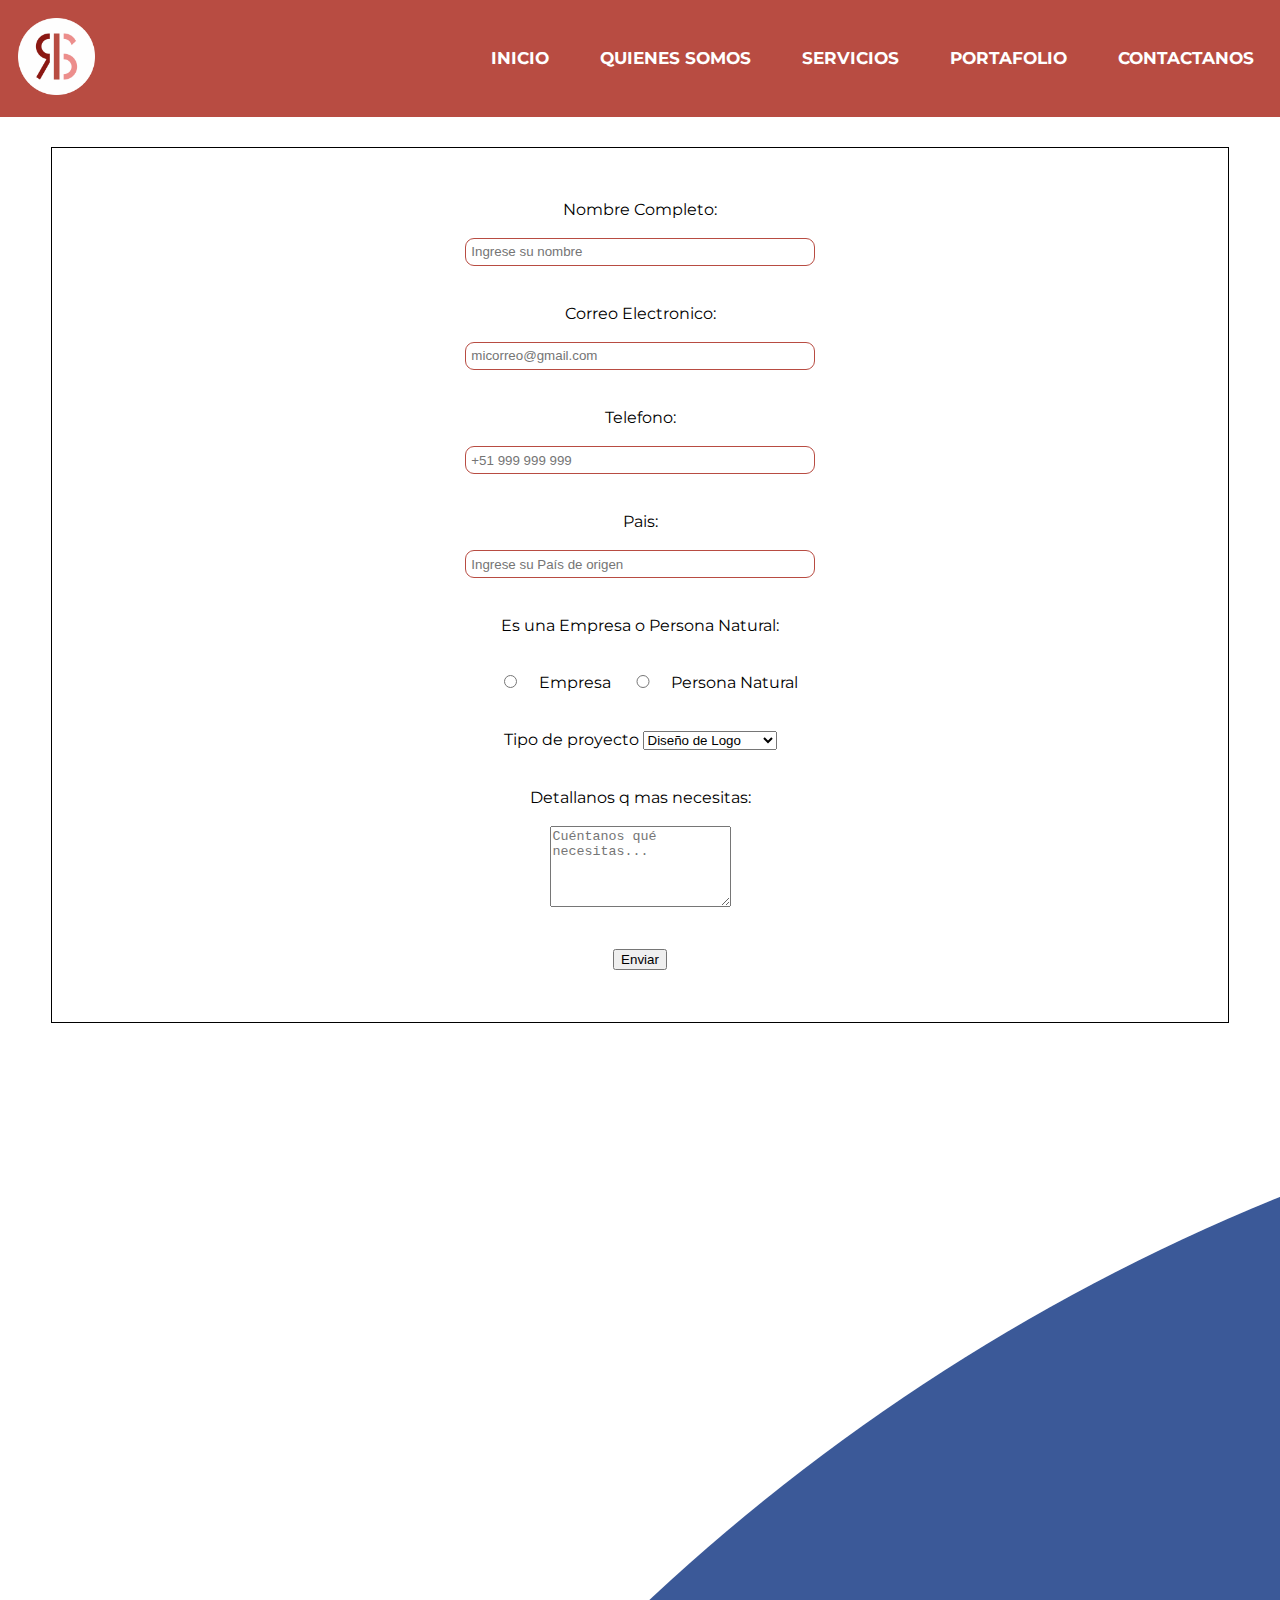
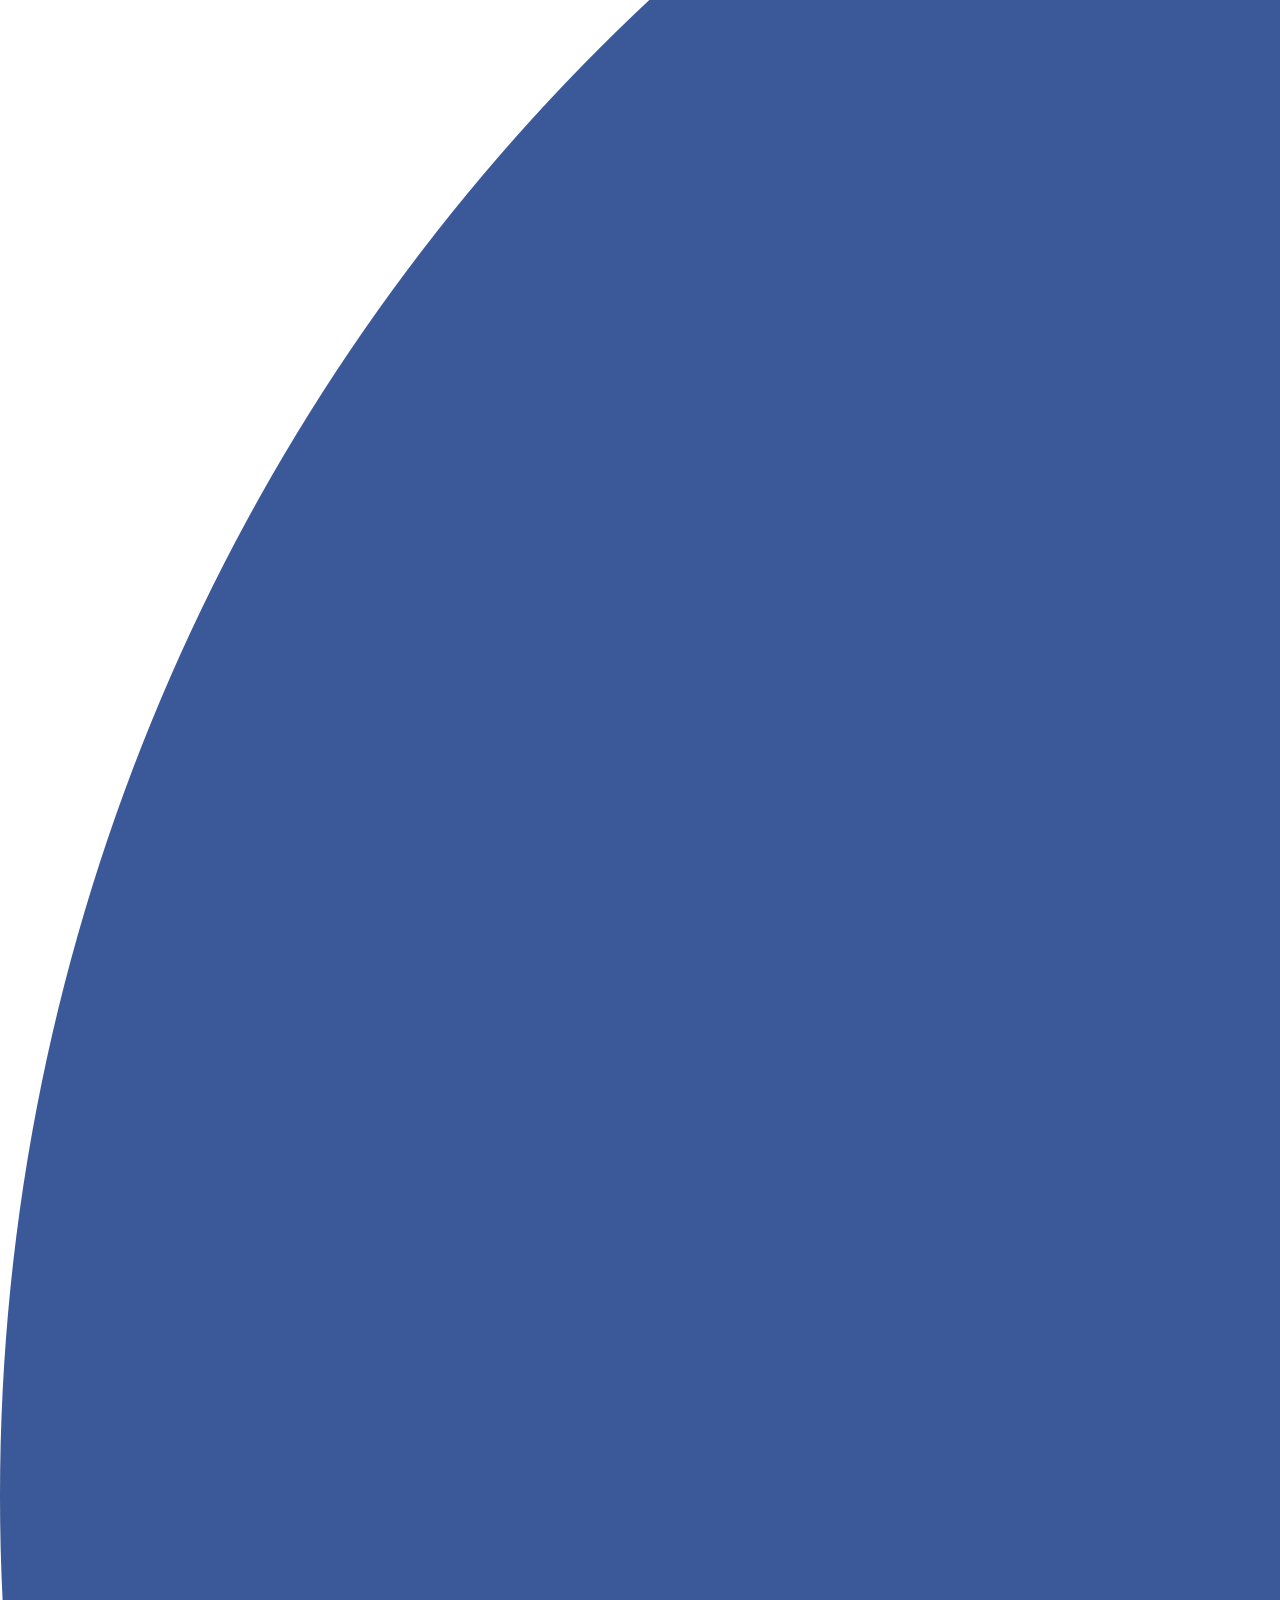
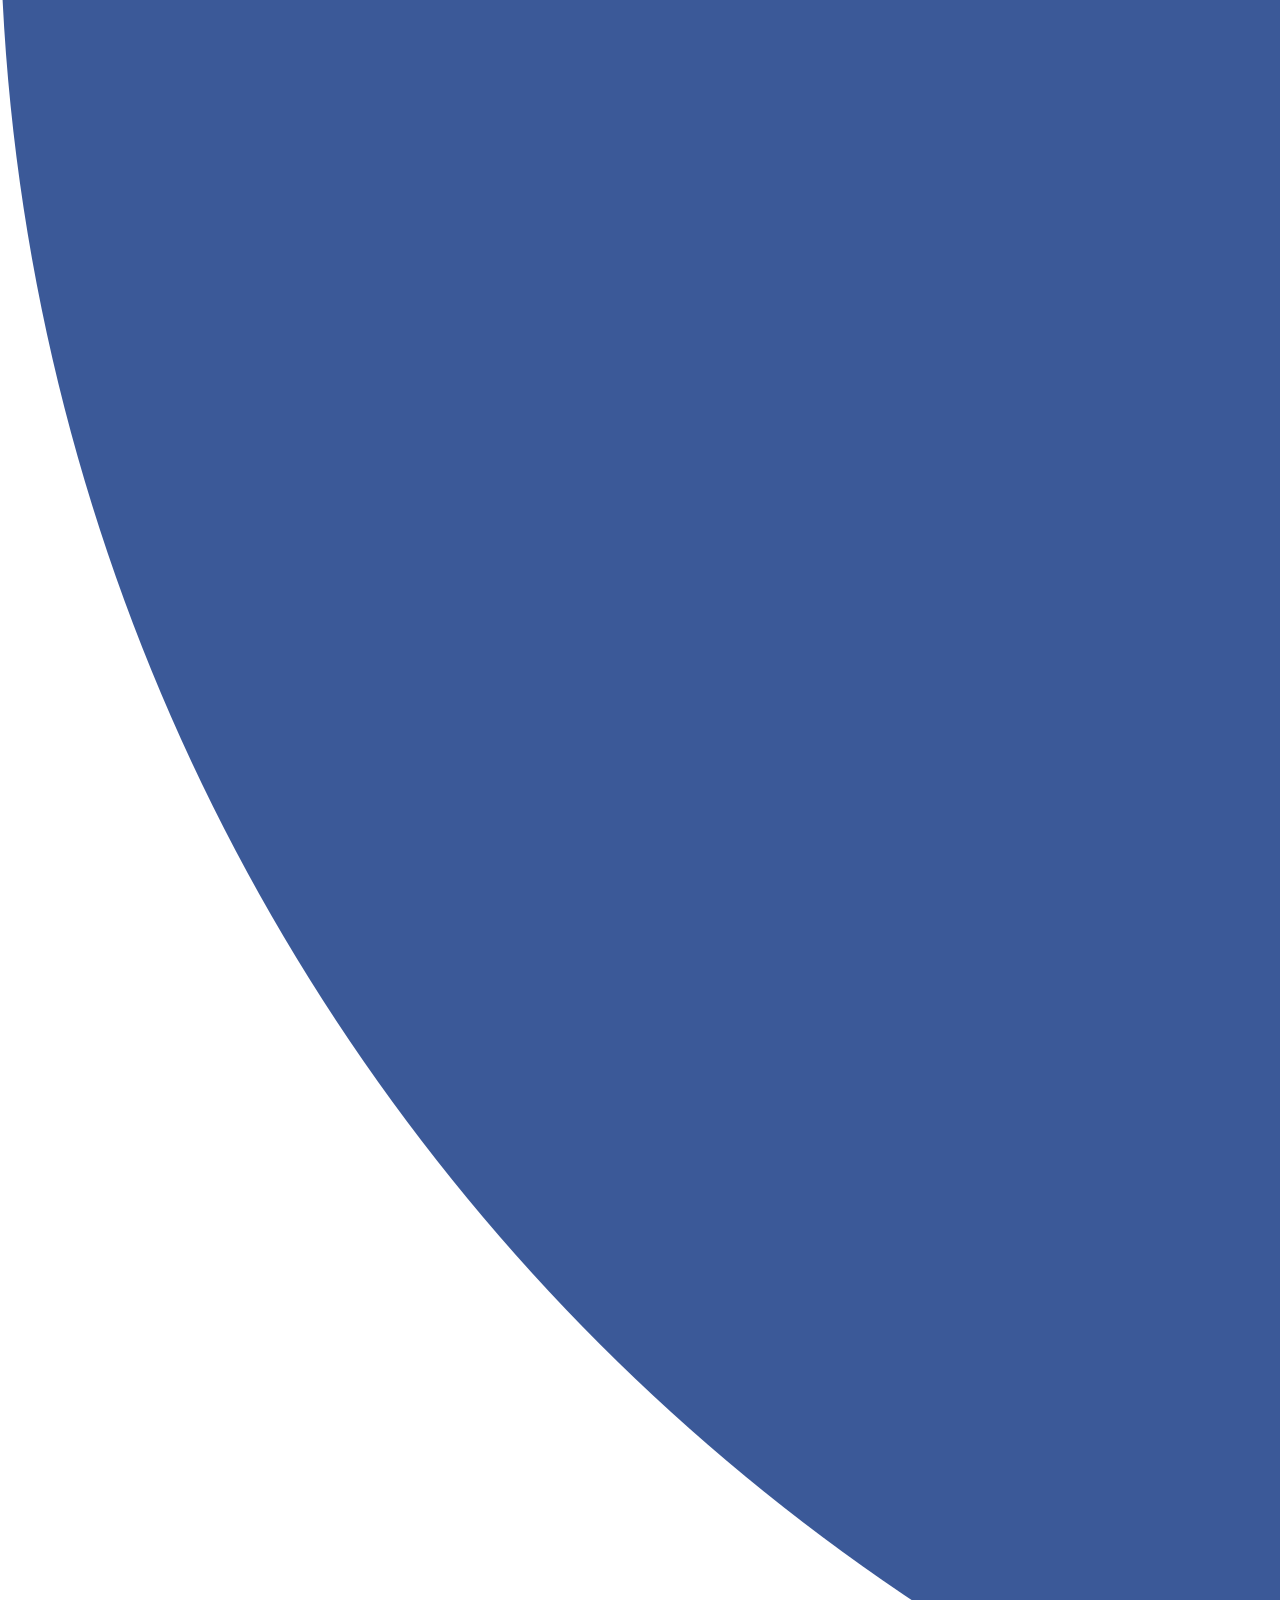
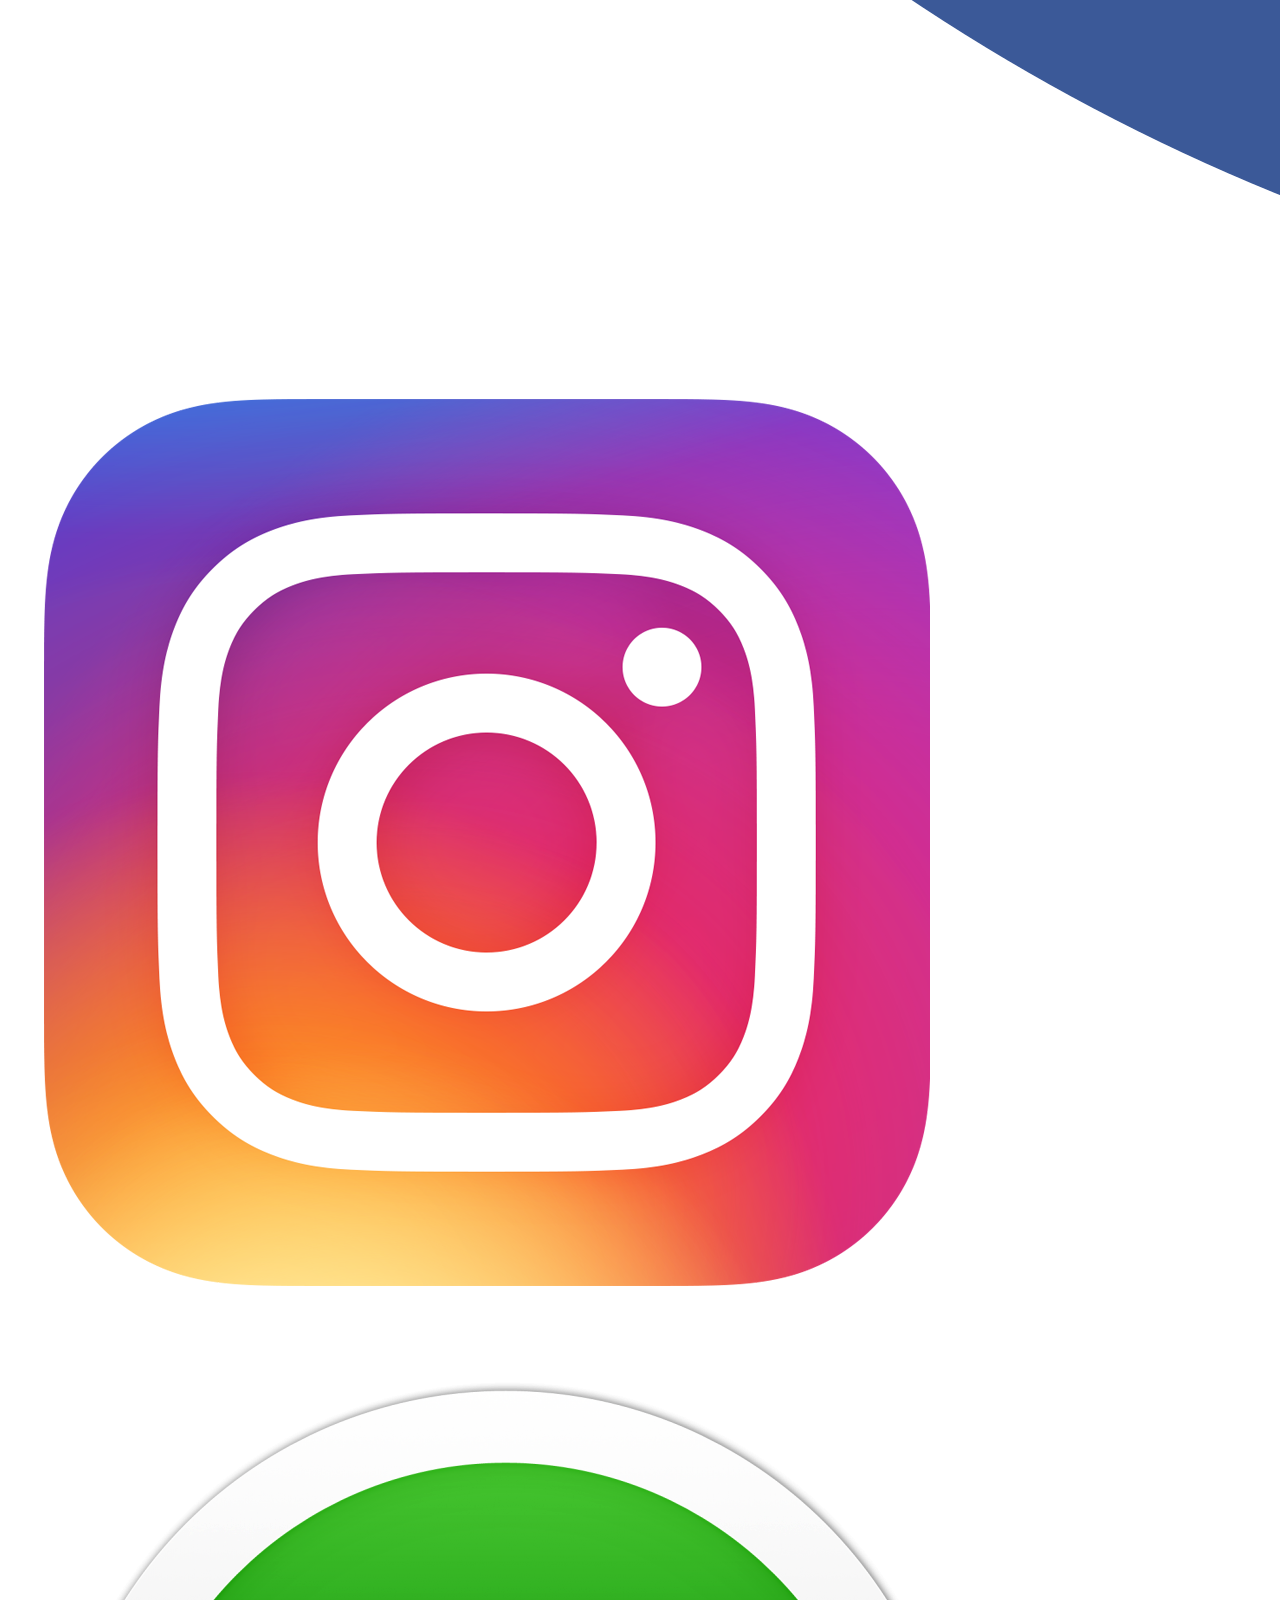
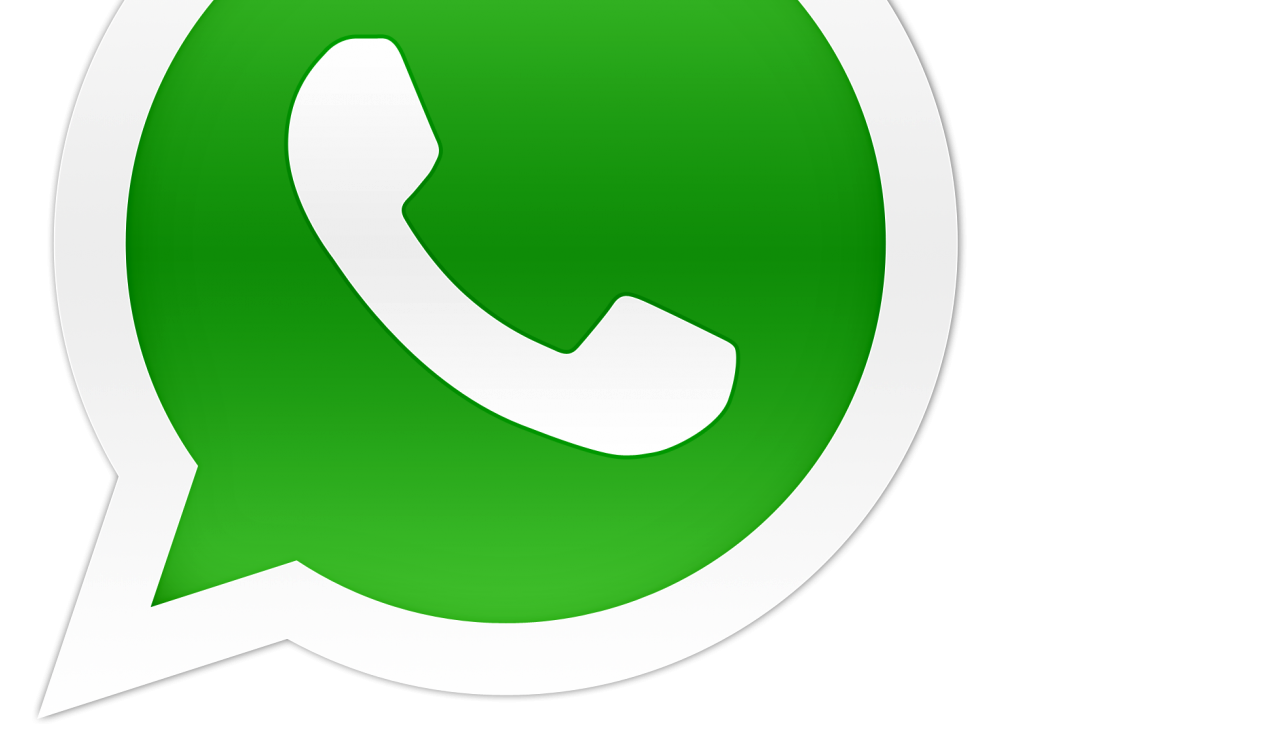
<file: index-Contactanos.html>
<!doctype html>
<html>
<head>
<meta charset="utf-8">
<title>RS Creativ - Contáctanos</title>
<link href="estilos-Contactanos.css" rel="stylesheet">
<link rel="icon" href="imagenes/logo para web 1.png" type="image/png">
<meta name="viewport" content="width=device-width, initial-scale=1.0">
<link rel="preconnect" href="https://fonts.googleapis.com">
<link rel="preconnect" href="https://fonts.gstatic.com" crossorigin>
<link href="https://fonts.googleapis.com/css2?family=Montserrat:ital,wght@0,100..900;1,100..900&display=swap" rel="stylesheet">
</head>

<body>
	<header>
	
		<div class="Cabecera">
			<div class="cabeza-hijo">
				<a class="a1" href="index.html"><img class="logo" src="imagenes/en circulo logo.png" alt="logo"></a>
				<nav>
					<ul>
						<li><a class="a2" href="index.html">INICIO</a></li>
						<li><a class="a2" href="index-QuienesSomos.html">QUIENES SOMOS</a></li>
						<li><a class="a2" href="index-Servicios.html">SERVICIOS</a></li>
						<li><a class="a2" href="index-Portafolio.html">PORTAFOLIO</a></li>
						<li><a class="a2" href="index-Contactanos.html">CONTACTANOS</a></li>
					</ul>
				</nav>
			</div>
		</div>
	
	</header>


	<section class="Forma">

		<div class="formularioc">

			<form class="Forms" action="/procesar-formulario" method="post">

				<label for="nombre">Nombre Completo: </label><br><br>
        		<input type="text" id="nombre" name="nombre" required placeholder="Ingrese su nombre"><br><br><br>

				<label for="email">Correo Electronico: </label><br><br>
        		<input type="email" id="email" name="email" required placeholder="micorreo@gmail.com"><br><br><br>

				<label for="telefono">Telefono: </label><br><br>
        		<input type="tel" id="telefono" name="telefopno" required placeholder="+51 999 999 999"><br><br><br>

				<label for="nombre">Pais: </label><br><br>
        		<input type="text" id="Pais" name="Pais" required placeholder="Ingrese su País de origen"><br><br><br>

				<label>Es una Empresa o Persona Natural:</label><br><br><br>
        		<label for="respuesta1"><input id="respuesta1" type="radio" name="respuestas">Empresa</label>
        		<label for="respuesta2"><input id="respuesta2" type="radio" name="respuestas">Persona Natural</label>
				<br><br><br>

				<label for="tipo">Tipo de proyecto</label>
    			<select id="tipo" name="tipo">
    			  <option value="logo">Diseño de Logo</option>
    			  <option value="web">Diseño Web</option>
    			  <option value="branding">Branding completo</option>
    			  <option value="otro">Otro</option>
    			</select>
				<br><br><br>

				<label for="mensaje">Detallanos q mas necesitas:</label><br><br>
    			<textarea id="mensaje" name="mensaje" rows="5" placeholder="Cuéntanos qué necesitas..."></textarea>
				<br><br><br>

    			<button type="submit">Enviar</button>

			</form>

		</div>

	</section>

	<div class="redes">
        <a href="https://facebook.com" target="_blank"><img src="imagenes/pngwing.com.png" alt="Facebook"></a>
        <a href="https://instagram.com" target="_blank"><img src="imagenes/pngwing.com (1).png" alt="Instagram"></a>
        <a href="https://wa.me/51933863563" target="_blank"><img src="imagenes/pngwing.com - 2025-08-08T192541.670.png" alt="WhatsApp"></a>
    </div>

</body>
</html>
</file>
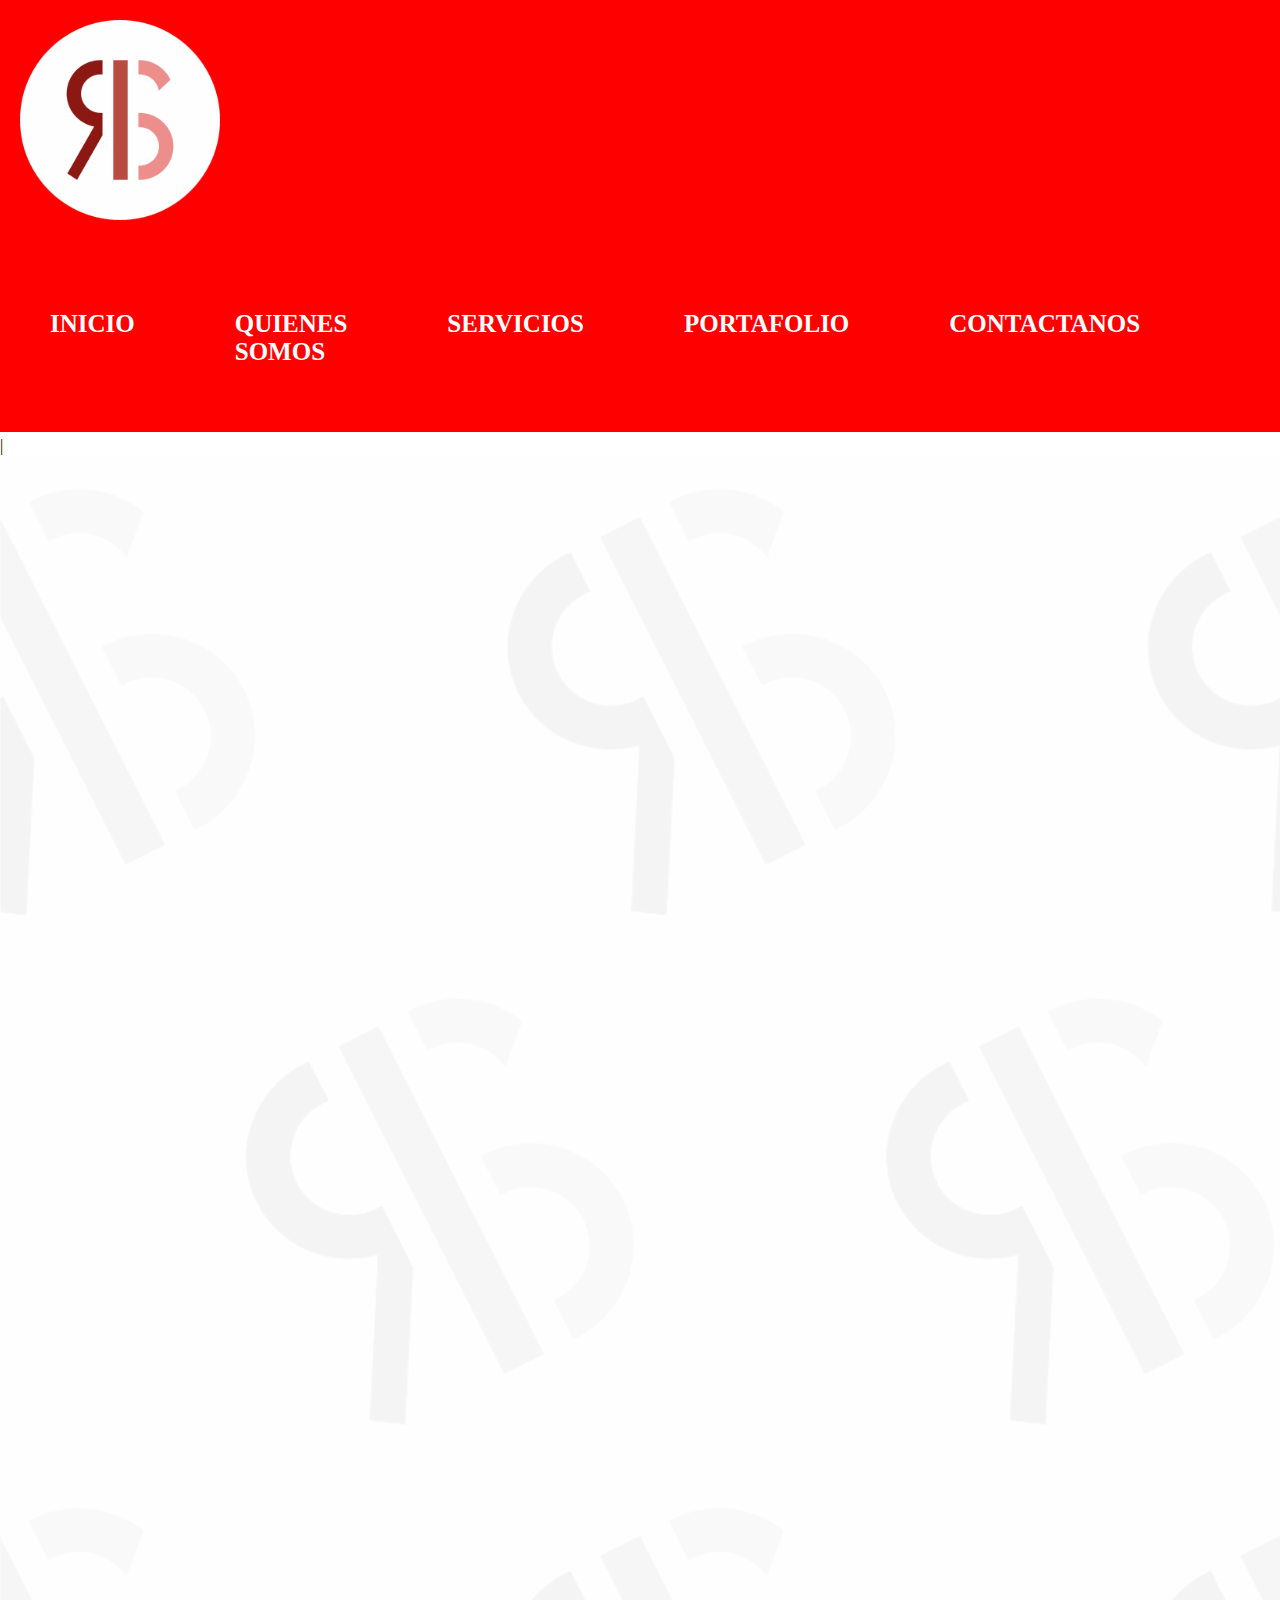
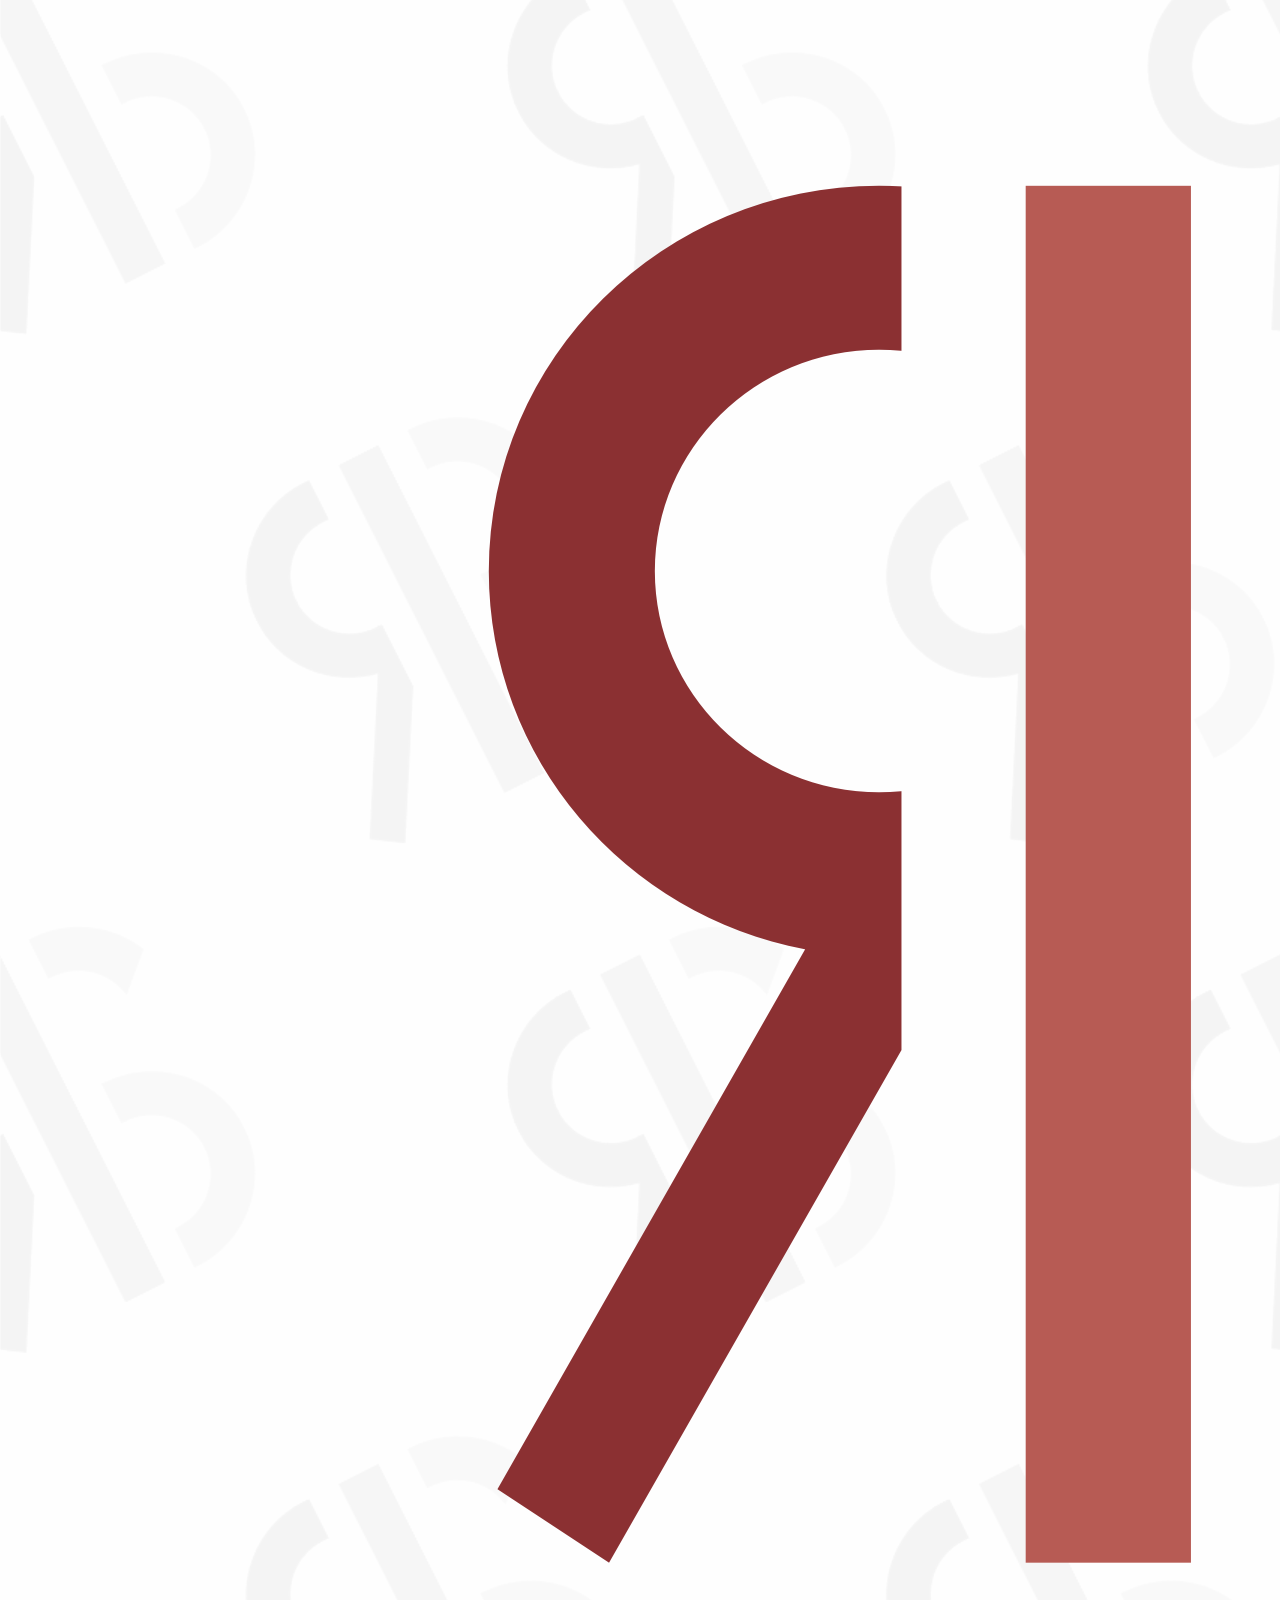
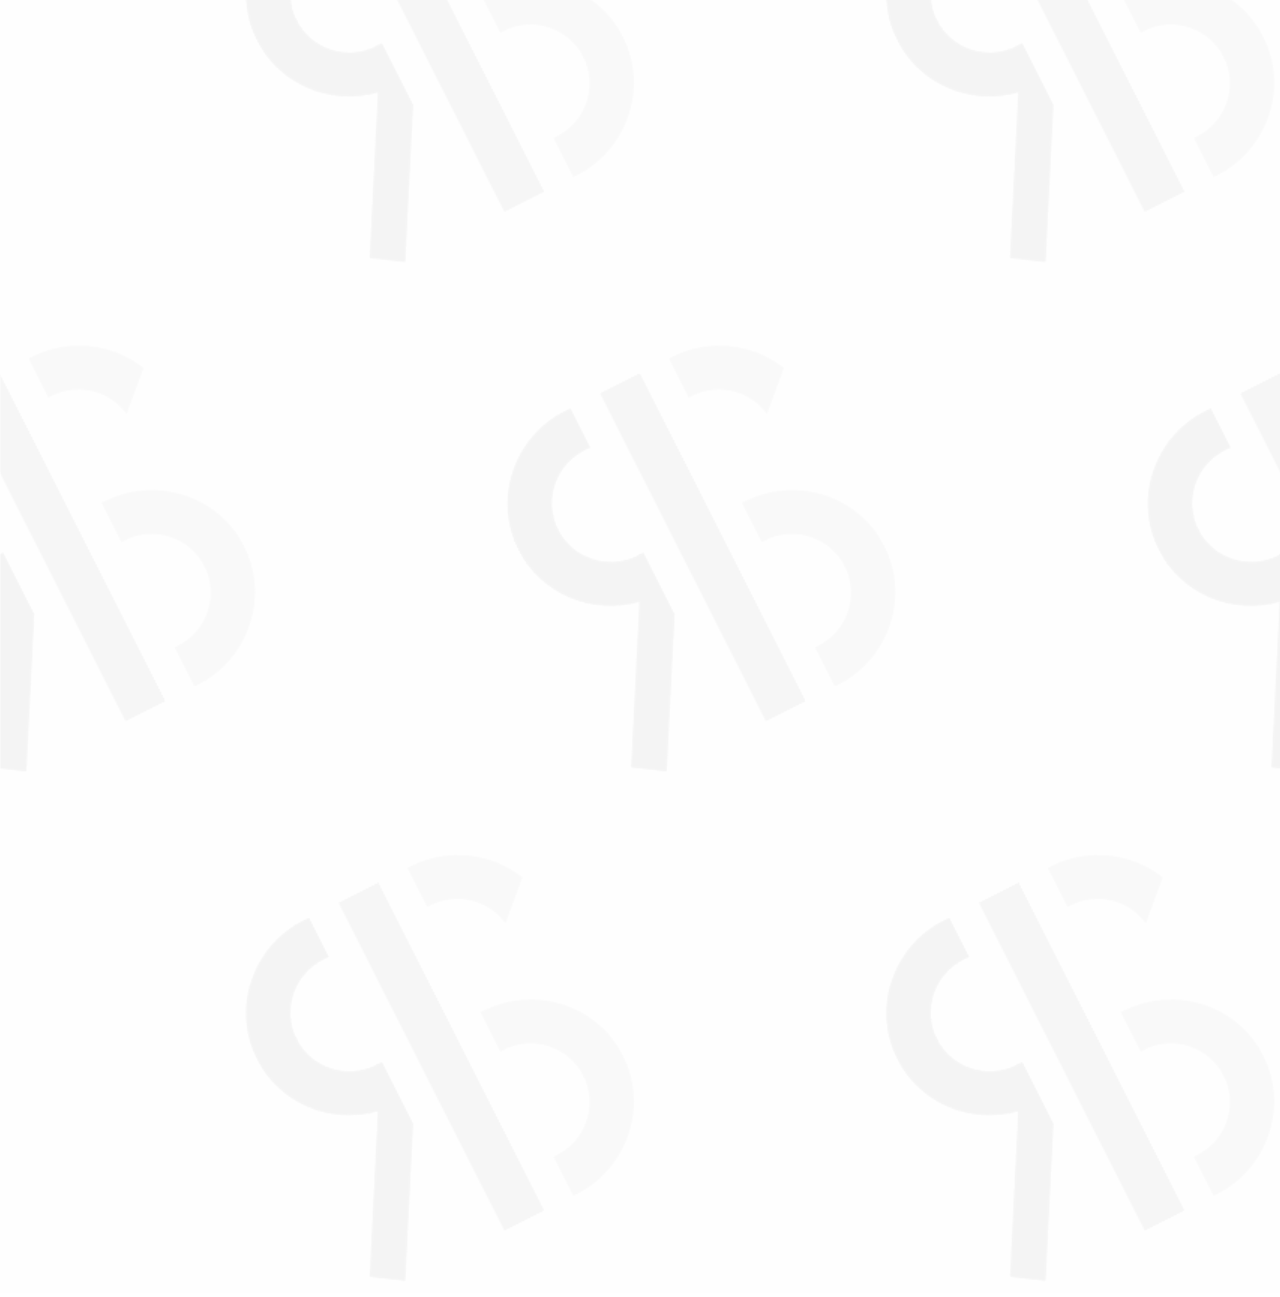
<file: index-Portafolio.html>
<!doctype html>
<html lang="es" dir="ltr">
<head>
<meta charset="utf-8">
<title>RS Creativ - Portafolio</title>
<link href="estilos-Portafolio.css" rel="stylesheet">
<link rel="icon" href="imagenes/logo para web 1.png" type="image/png">
<meta name="viewport" content="width=device-width, initial-scale=1.0">
<link rel="preconnect" href="https://fonts.googleapis.com">
<link rel="preconnect" href="https://fonts.gstatic.com" crossorigin>
<link href="https://fonts.googleapis.com/css2?family=Montserrat:ital,wght@0,100..900;1,100..900&display=swap" rel="stylesheet">
</head>

<body>
	<header>
	
		<div class="Cabecera">
			<div class="cabeza-hijo">
				<a class="a1" href="index.html"><img class="logo" src="imagenes/en circulo logo.png" alt="logo"></a>
				<nav>
					<ul>
						<li><a class="a2" href="index.html">INICIO</a></li>
						<li><a class="a2" href="index-QuienesSomos.html">QUIENES SOMOS</a></li>
						<li><a class="a2" href="index-Servicios.html">SERVICIOS</a></li>
						<li><a class="a2" href="index-Portafolio.html">PORTAFOLIO</a></li>
						<li><a class="a2" href="index-Contactanos.html">CONTACTANOS</a></li>
					</ul>
				</nav>
			</div>
		</div>
	
	</header>
</body>
	

|	<section class="imagen404">

		<img src="imagenes/ddd.png" alt="imagen1">

	</section>
</html>
</file>
<file: estilos-Contactanos.css>
@charset "utf-8";
/* CSS Document */

body {
	margin: 0;
	padding-top: 0px;
}

header {
	background-color: #b84c42;
	border-bottom: 5px solid white;
}

/**/

.Cabecera {
	display:flex;
	justify-content: space-between;
	align-items: center;
	padding: 0px;
	margin: 0;
	width: 100%;
}	

.cabeza-hijo {
	display: flex;
	align-items: center;
	justify-content: space-between;
	width: 100%;
}

.cabeza-hijo img {
	width: 6vw;
	height: auto;
	padding: 2vh;
}


ul {
	display: flex;
	flex-direction: row;
	padding: 10px 0px 10px 0px;
	margin: auto;
	text-align: center;
	align-items: center;
}

li {
	list-style: none;
	text-decoration: none;
	margin: 0px;
	padding: 0px 2vw;
	font-size: 1.3vw;
	text-transform: uppercase;
	font-family: Montserrat;
	font-weight: bold;
	color: White;
	display:inline-block;
}

a {
	text-decoration: none;
	color: white;
}


/* cuerpo */




.formularioc {
	margin: 2% 4%;
	border: 1px solid black;
	padding: 4% 2%;
	text-align: center;
	font-family: Montserrat;
}

.forms {
	display: flex;
	flex-direction: column;
}

input {
	width: 30%;
	height: auto;
	padding: 0.5% 0.5%;
	border-radius: 1vh;
	border: 1px solid #b84c42;

}

#respuesta1 {
	text-align: center;
	width: 5%;
	height: auto;
	padding: 1px;
	margin: 0px;
}

#respuesta2 {
	text-align: center;
	width: 5%;
	height: auto;
	padding: 1px;
	margin: 0px;
}
</file>
<file: estilos-Portafolio.css>
@charset "utf-8";
/* CSS Document */

header {
	background-color: red;
	color: white;
	border-bottom: 5px solid white;
}

body {
	margin: 0;
}

.cabeza {
	width: 90%;
	margin: 0px auto;
	justify-content: space-between;
	align-items: center;
	display: flex;
}

.cabeza-hijo img {
	width: 200px;
	padding: 20px;
}

ul {
	display: inline-flex;
	padding: 0;
}

li {
	list-style: none;
	text-decoration: none;
	margin: 50px;
	font-size: 25px;
	text-transform: uppercase;
	font-family: 'Kanit';
	font-weight: bold;
}

nav {
	width: 50%;
	height: auto;
}

.cabeza-2 {
	color: white;
	background-color: #003BB9;
	font-family: 'Kanit';
	padding: 0px 30px;
	font-weight: 700;
	border-radius: 25px;
}

a {
	text-decoration: none;
	color: white;
}

section {
	margin: 0px;
	padding: 0px;
}
</file>
